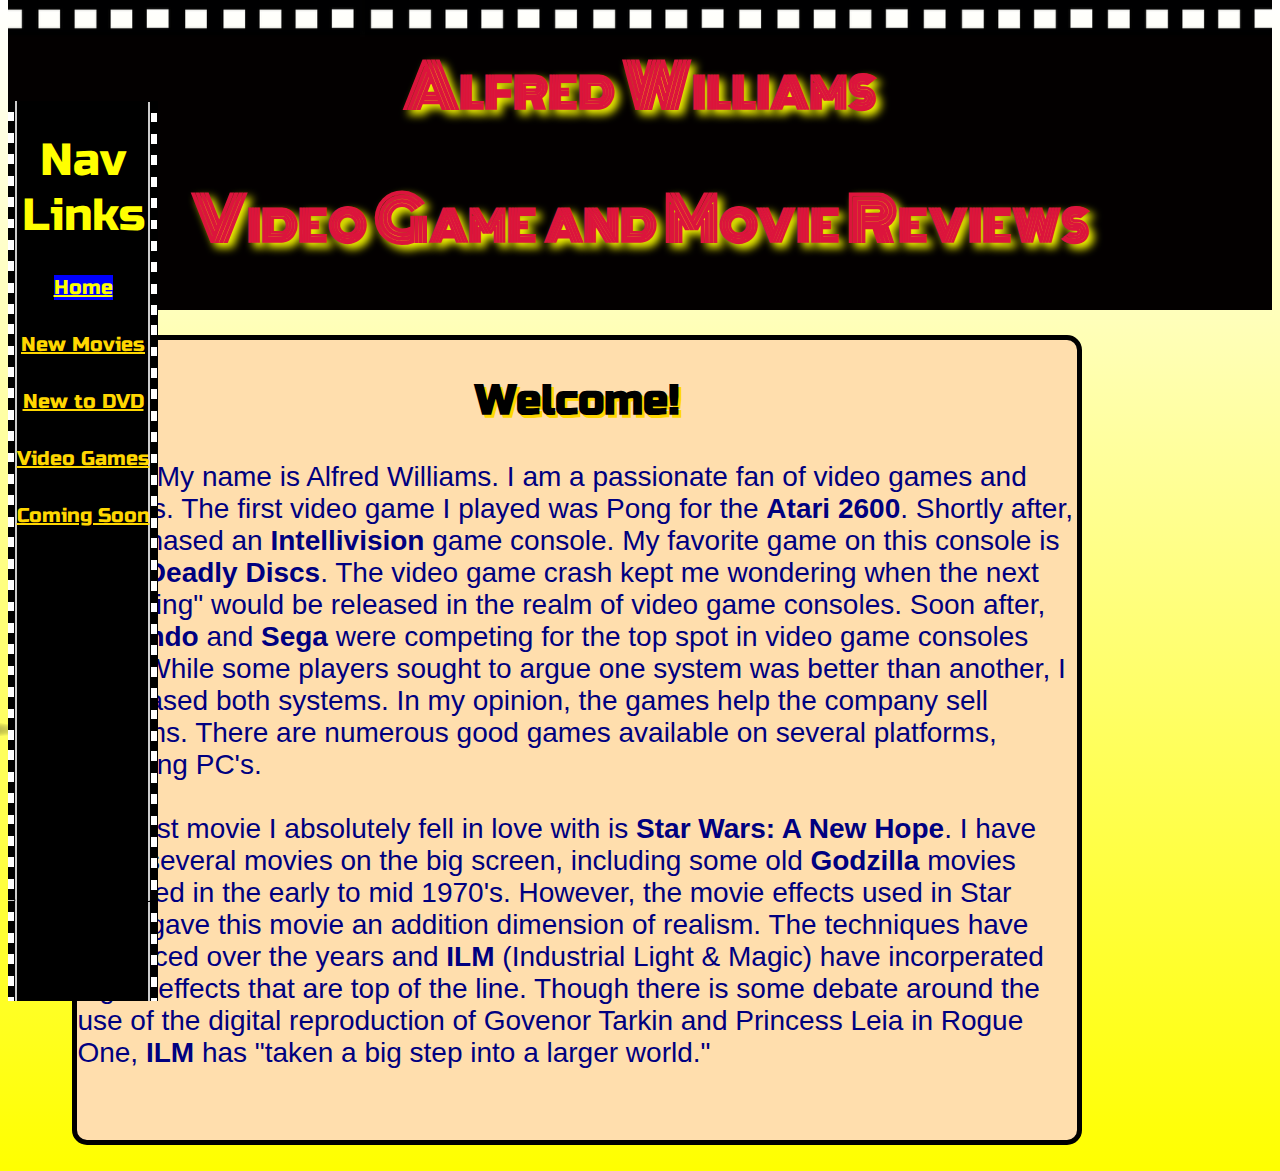
<file: index.html>
<!DOCTYPE html>
<html>
  <head>
    <title>Alfred Williams</title>
    <link rel="stylesheet" type="text/css" href="mystyle.css">
    <link href="https://fonts.googleapis.com/css?family=Russo+One|Monoton" rel="stylesheet">
  </head>
  <body bgcolor="#607625" link="gold" vlink="red">
    <header>
      <span>
        <h1>Alfred Williams</h1>
        <h1>Video Game and Movie Reviews</h1>
      </span>
    </header>

    <center>
      <ul>
        <br>
        <li class="link">Nav<Br>Links</li>
        <br>
        <li><a class="active" href="#home">Home</a></li>
        <br>
        <li><a href="movies.html">New Movies</a></li>
        <br>
        <li><a href="dvd.html">New to DVD</a></li>
        <br>
        <li><a href="games.html">Video Games</a></li>
        <br>
        <li><a href="comingsoon.html">Coming Soon</a></li>
      </ul>
    </center>

    <article class="first">
      <img class="poster" src="images/moviecamera.jpg" alt="movie camera">
      <center><h2>Welcome!</h2></center>
      Hello!  My name is Alfred Williams.  I am a passionate fan of video games and movies.  The first video game I played was Pong for the <b>Atari 2600</b>.  Shortly after,
      I purchased an <b>Intellivision</b> game console.  My favorite game on this console is <b>Tron Deadly Discs</b>.  The video game crash kept me wondering when the next "big thing"
      would be released in the realm of video game consoles.  Soon after, <b>Nintendo</b> and <b>Sega</b> were competing for the top spot in video game consoles sold.  While some players
      sought to argue one system was better than another, I purchased both systems.  In my opinion, the games help the company sell systems.  There are numerous good games
      available on several platforms, including PC's.
      <br><br>
      The first movie I absolutely fell in love with is <b>Star Wars: A New Hope</b>.  I have seen several movies on the big screen, including some old <b>Godzilla</b> movies released in
      the early to mid 1970's.  However, the movie effects used in Star Wars gave this movie an addition dimension of realism.  The techniques have advanced over the years
      and <b>ILM</b> (Industrial Light & Magic) have incorperated digital effects that are top of the line.  Though there is some debate around the use of the digital reproduction
      of Govenor Tarkin and Princess Leia in Rogue One, <b>ILM</b> has "taken a big step into a larger world."
    </article>

  </body>

</html>
</file>
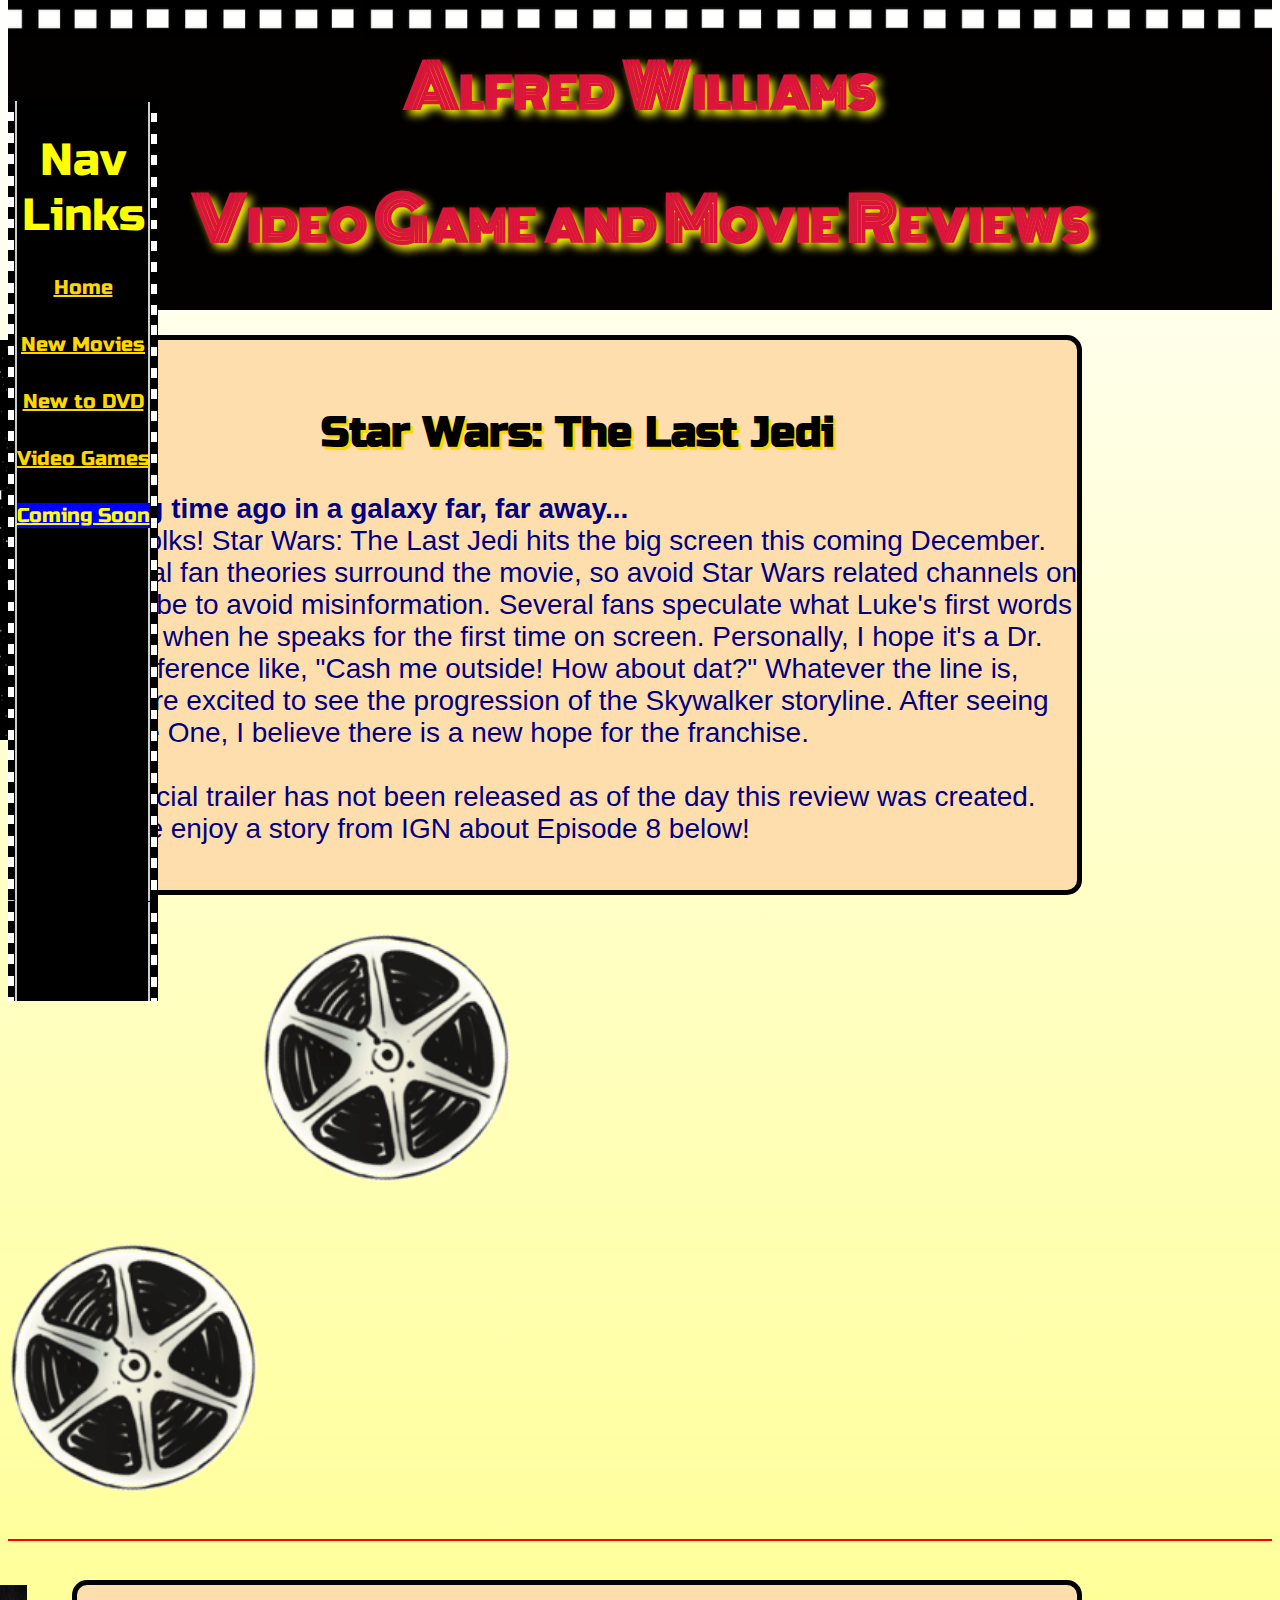
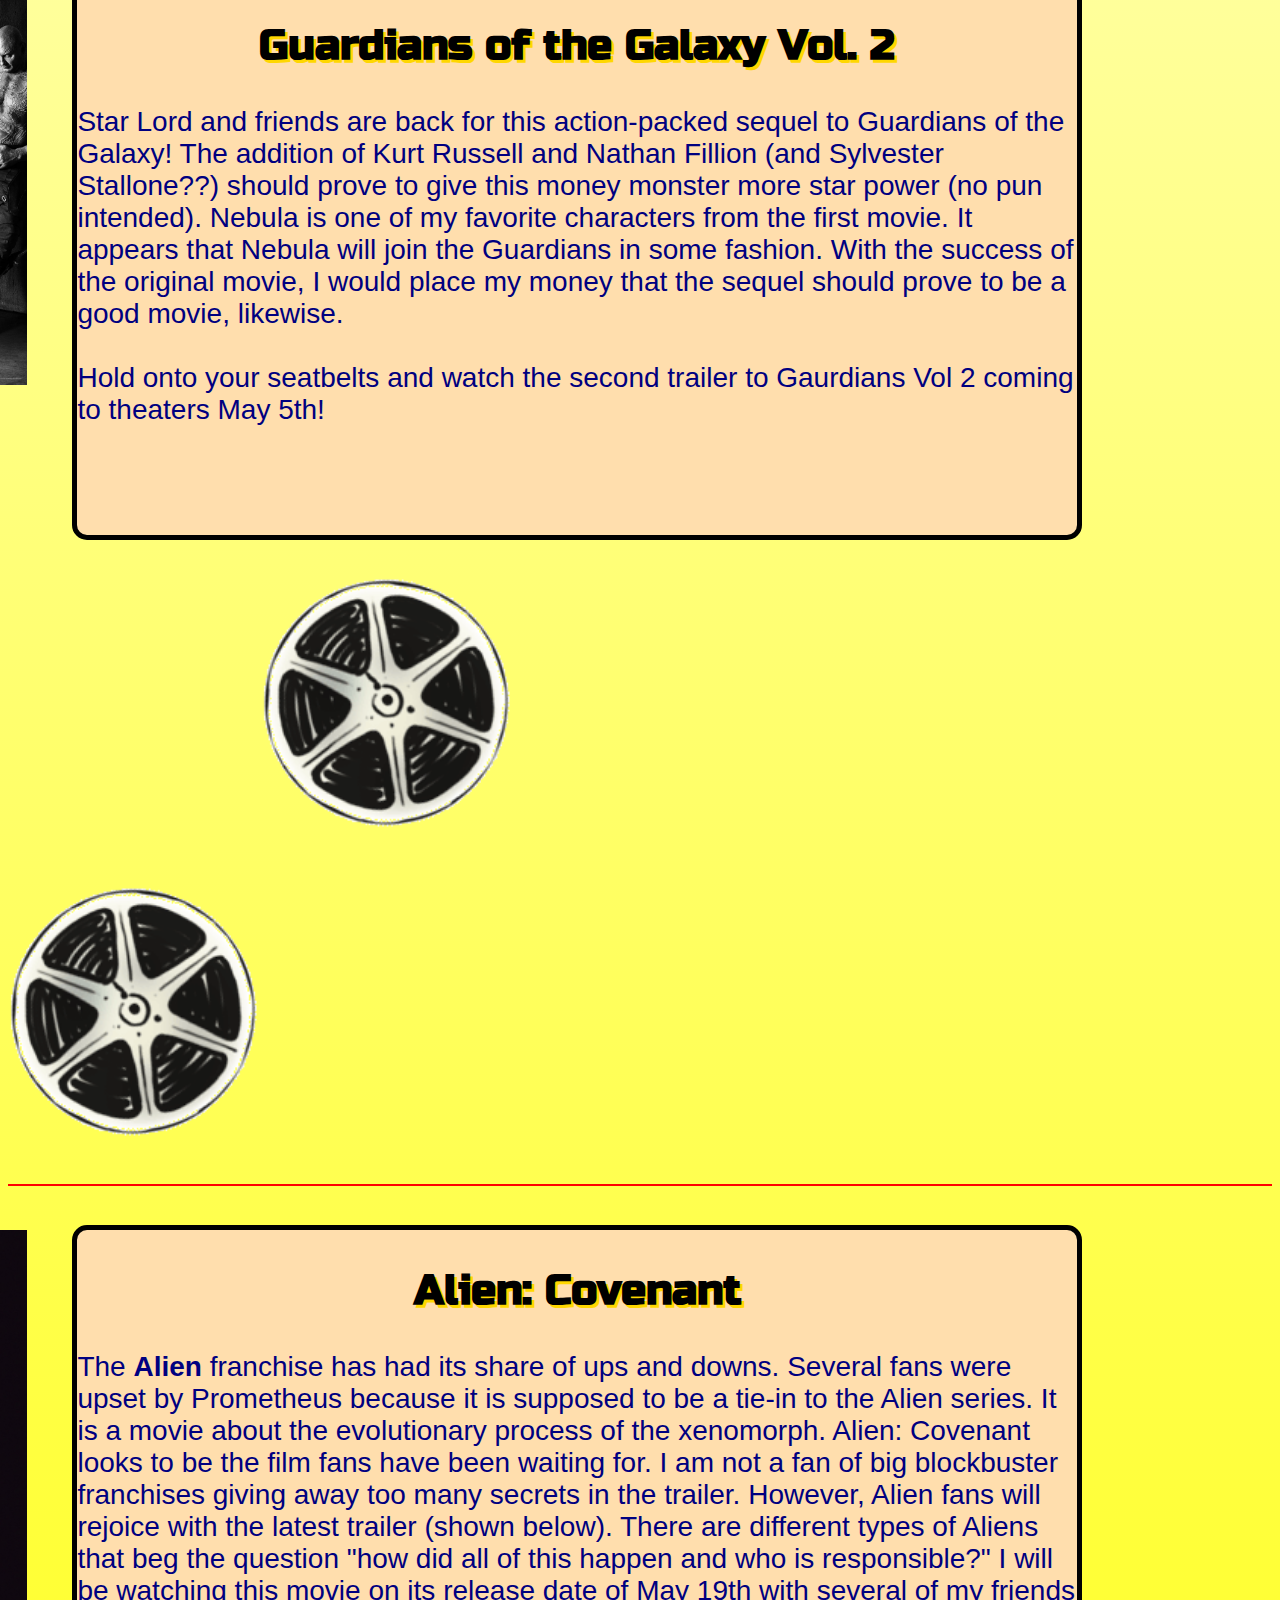
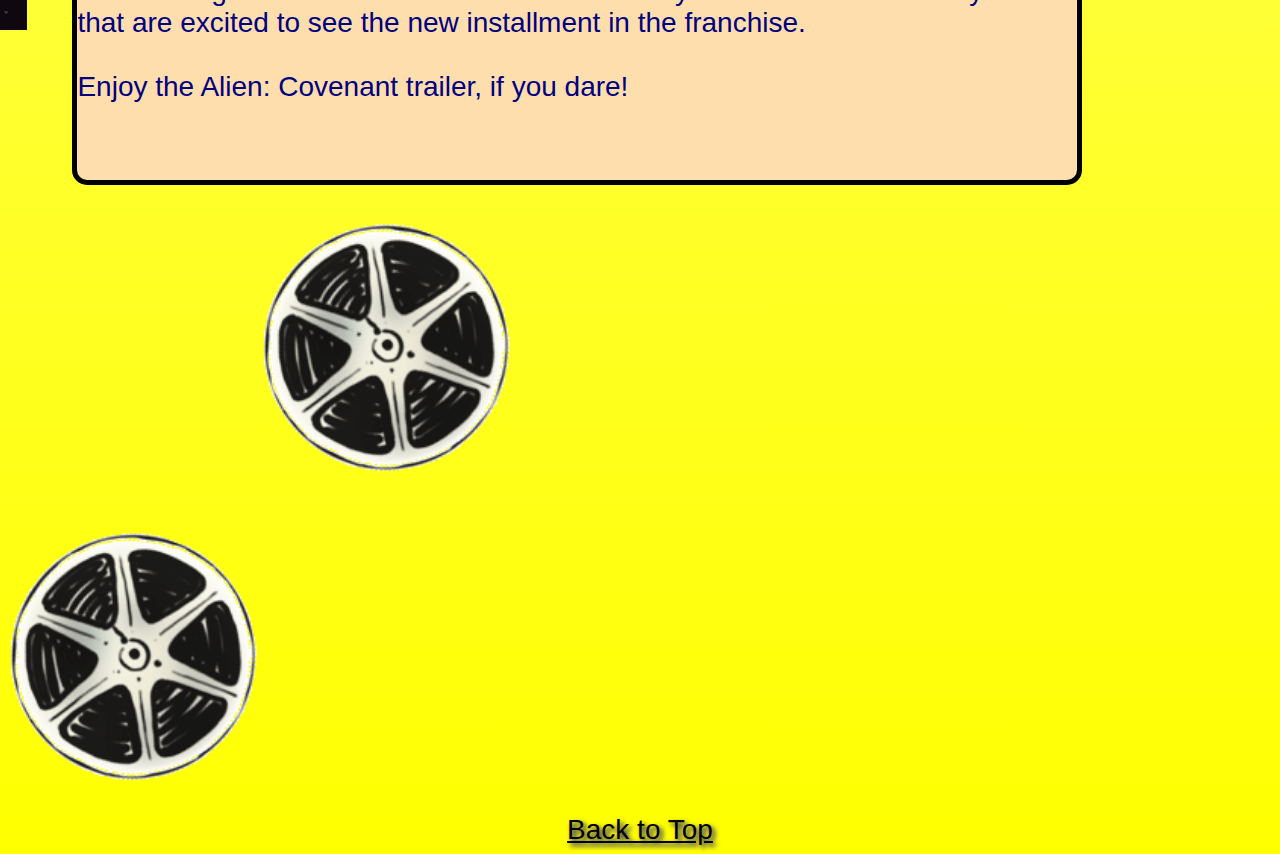
<file: comingsoon.html>
<!DOCTYPE html>
<html>

  <head>
    <title>Alfred Williams</title>
    <link rel="stylesheet" type="text/css" href="mystyle.css">
    <link href="https://fonts.googleapis.com/css?family=Russo+One|Monoton" rel="stylesheet">
  </head>

  <a href="top"></a>

  <body bgcolor="#607625" link="gold" vlink="red">
      <header>
        <span>
          <h1>Alfred Williams</h1>
          <h1>Video Game and Movie Reviews</h1>
        </span>
      </header>

      <center>
        <ul>
          <br>
          <li class="link">Nav<Br>Links</li>
          <br>
          <li><a href="index.html">Home</a></li>
          <br>
          <li><a href="movies.html">New Movies</a></li>
          <br>
          <li><a href="dvd.html">New to DVD</a></li>
          <br>
          <li><a href="games.html">Video Games</a></li>
          <br>
          <li><a class="active" href="#comingsoon">Coming Soon</a></li>
        </ul>
      </center>

      <article>
        <img class="first"><img class="poster" src="images/lastjedi.jpg" alt="lastjedi">
          <center><h2>Star Wars: The Last Jedi</h2></center>
          <b>A long time ago in a galaxy far, far away...</b>
          <br>Yes, folks!  Star Wars: The Last Jedi hits the big screen this coming December.  Several fan theories surround the movie, so avoid Star Wars related channels on YouTube to avoid misinformation.
          Several fans speculate what Luke's first words will be when he speaks for the first time on screen.  Personally, I hope it's a Dr. Phil reference like, "Cash me outside!  How about dat?"
          Whatever the line is, fans are excited to see the progression of the Skywalker storyline.  After seeing Rogue One, I believe there is a new hope for the franchise.
          <br><br>  An official trailer has not been released as of the day this review was created. Please enjoy a story from IGN about Episode 8 below!
      </article>

      <span>
        <iframe width="560" height="315" src="https://www.youtube.com/embed/oe9poOngiVo" frameborder="0"  allowfullscreen></iframe>
        <img class="reelL" src="images/reel.gif" alt="reel">
        <img class="reelR" src="images/reel.gif" alt="reel">
      </span>

      <hr color="red">

      <article>
        <img class="poster" src="images/guardian2poster.jpg" alt="guardians">
          <center><h2>Guardians of the Galaxy Vol. 2</h2></center>
          Star Lord and friends are back for this action-packed sequel to Guardians of the Galaxy!  The addition of Kurt Russell and Nathan Fillion (and Sylvester Stallone??) should prove to give this money
          monster more star power (no pun intended).  Nebula is one of my favorite characters from the first movie.  It appears that Nebula will join the Guardians in some fashion.  With the success of the
          original movie, I would place my money that the sequel should prove to be a good movie, likewise.
          <br><br>Hold onto your seatbelts and watch the second trailer to Gaurdians Vol 2 coming to theaters May 5th!
      </article>

      <span>
        <iframe width="560" height="315" src="https://www.youtube.com/embed/duGqrYw4usE" frameborder="0"  allowfullscreen></iframe>
        <img class="reelL" src="images/reel.gif" alt="reel">
        <img class="reelR" src="images/reel.gif" alt="reel">
      </span>

      <hr color="red">

      <article>
        <img class="poster" src="images/aliencovenant.jpg" alt="alien">
          <center><h2>Alien: Covenant</h2></center>
          The <b>Alien</b> franchise has had its share of ups and downs.  Several fans were upset by Prometheus because it is supposed to be a
          tie-in to the Alien series.  It is a movie about the evolutionary process of the xenomorph.  Alien: Covenant looks to be the film fans have been waiting for.  I am not a fan of big blockbuster
          franchises giving away too many secrets in the trailer.  However, Alien fans will rejoice with the latest trailer (shown below).  There are different types of Aliens that beg the question
          "how did all of this happen and who is responsible?"  I will be watching this movie on its release date of May 19th with several of my friends that are excited to see the new installment
          in the franchise.
          <br><br>
          Enjoy the Alien: Covenant trailer, if you dare!
      </article>

      <span>
        <iframe width="560" height="315" src="https://www.youtube.com/embed/svnAD0TApb8" frameborder="0"  allowfullscreen></iframe>
        <img class="reelL" src="images/reel.gif" alt="reel">
        <img class="reelR" src="images/reel.gif" alt="reel">
      </span>

      <center>
        <a class="bottom" href="#top">Back to Top</a>
      </center>

  </body>

</html>
</file>
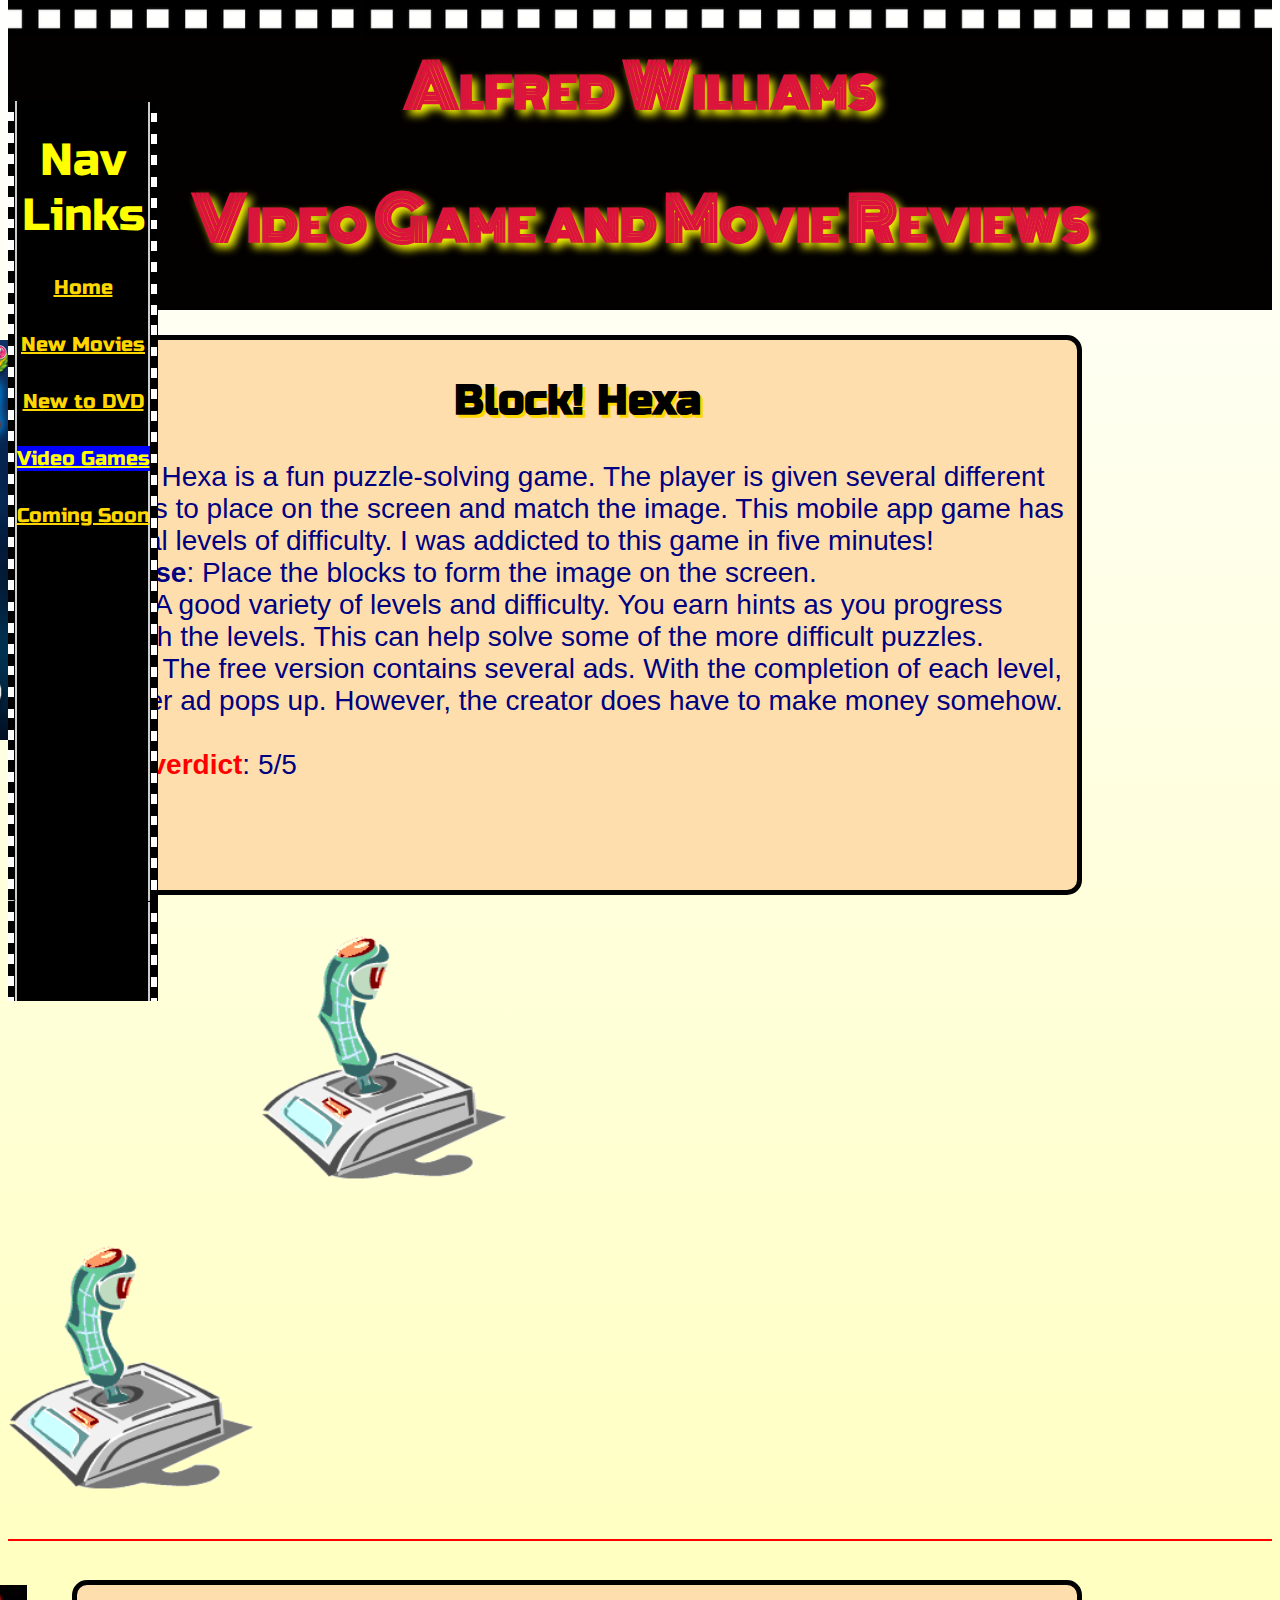
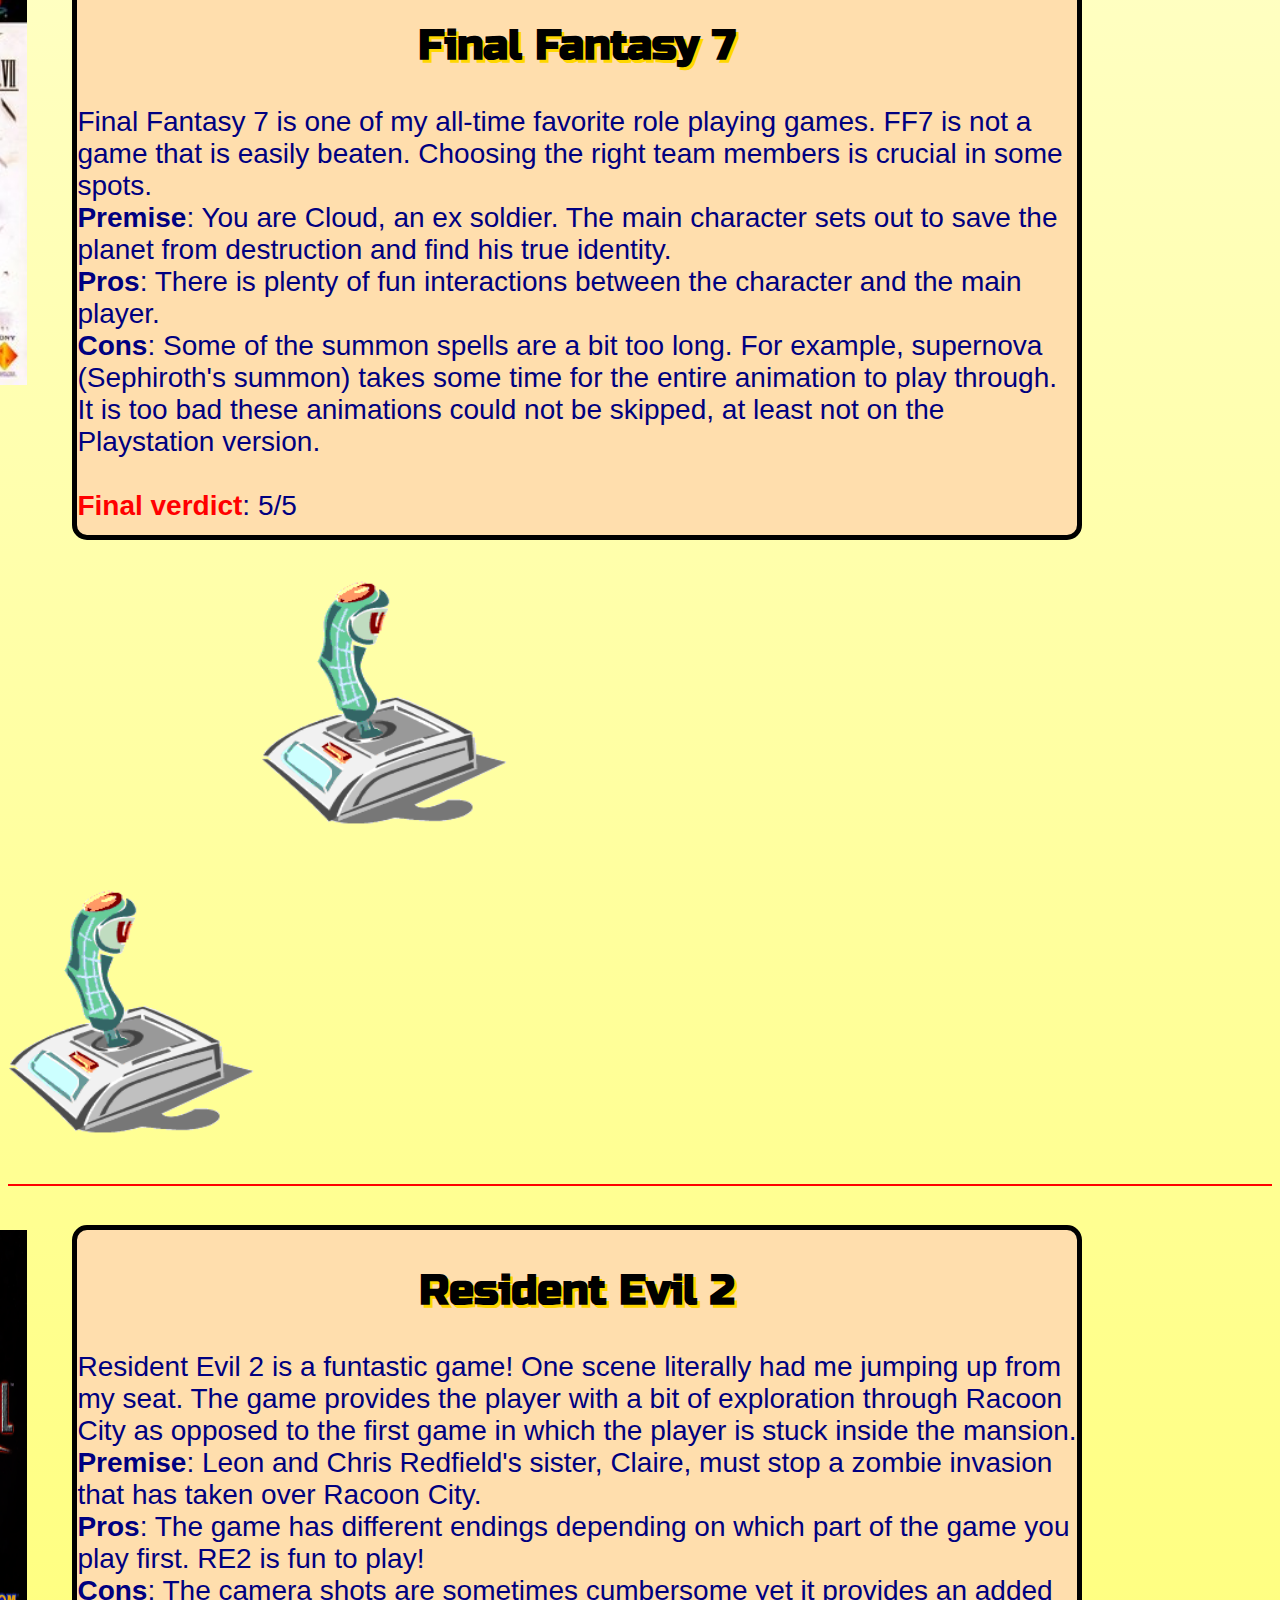
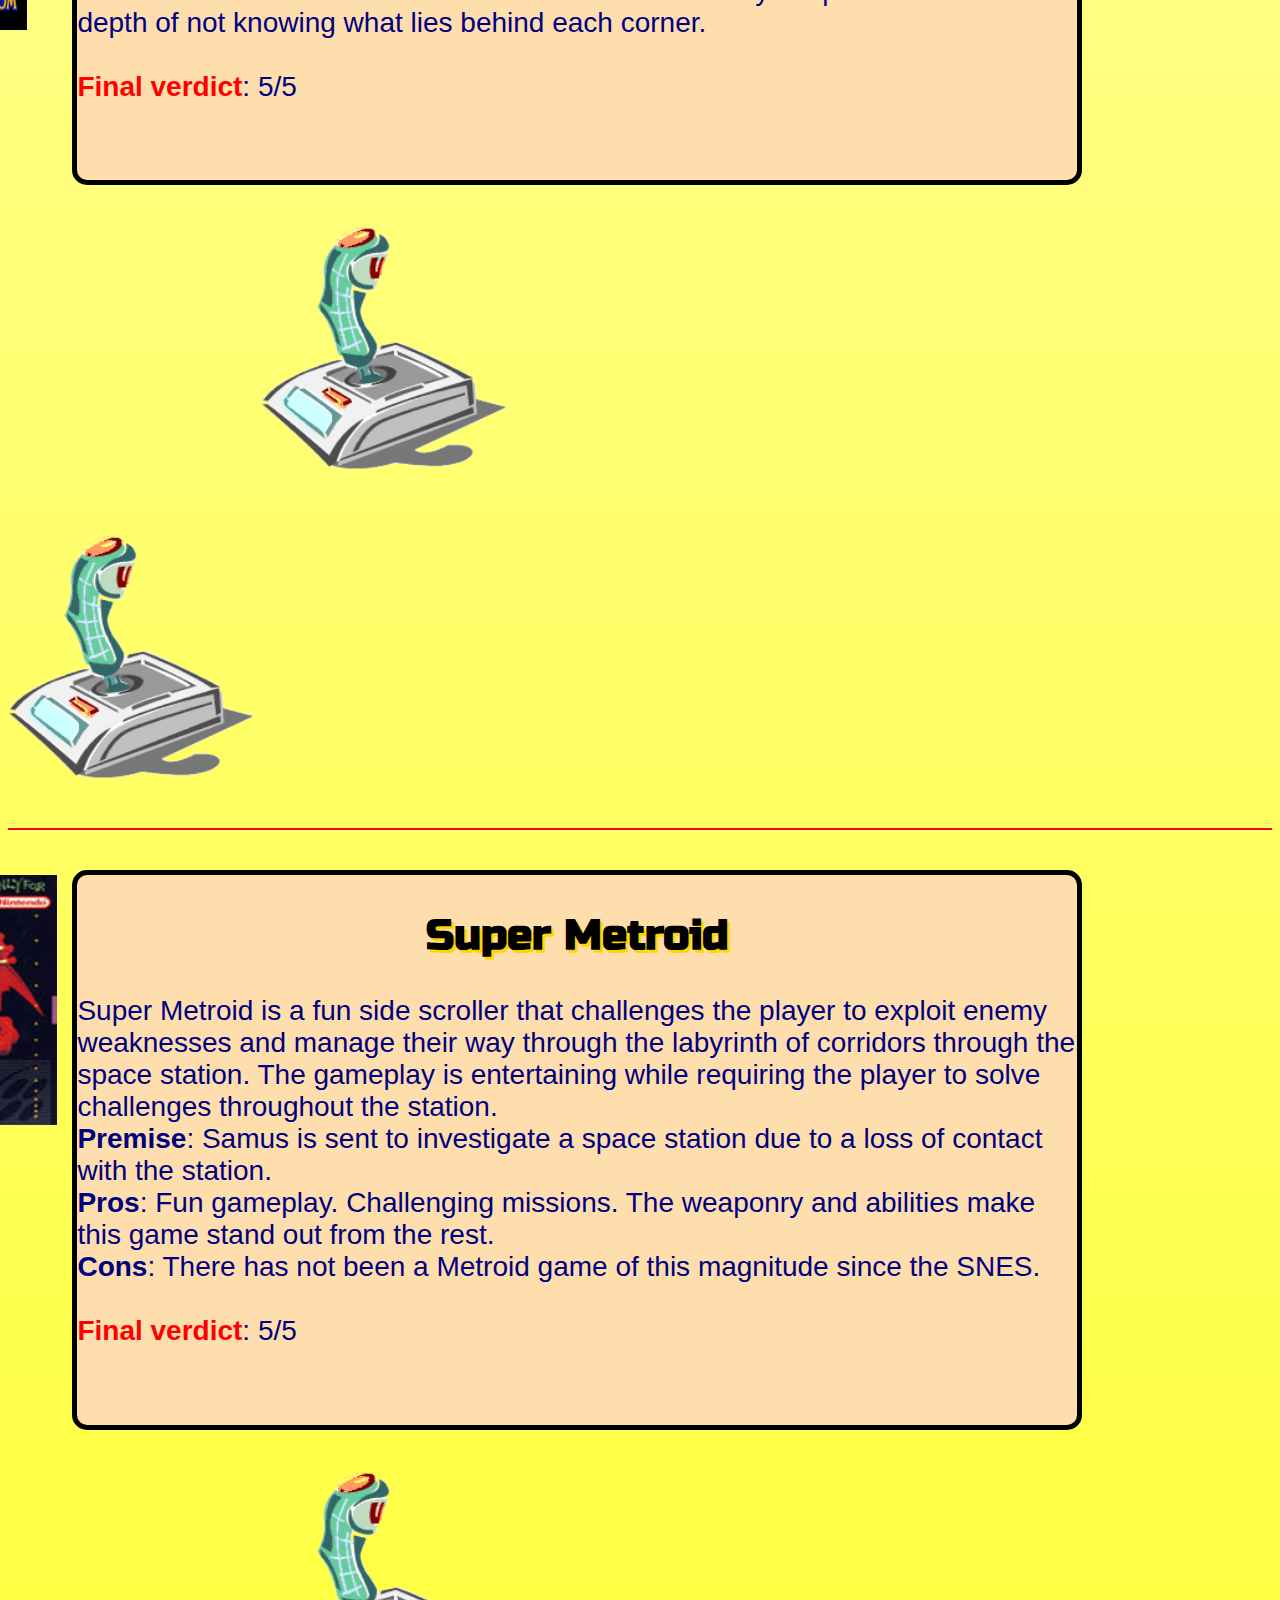
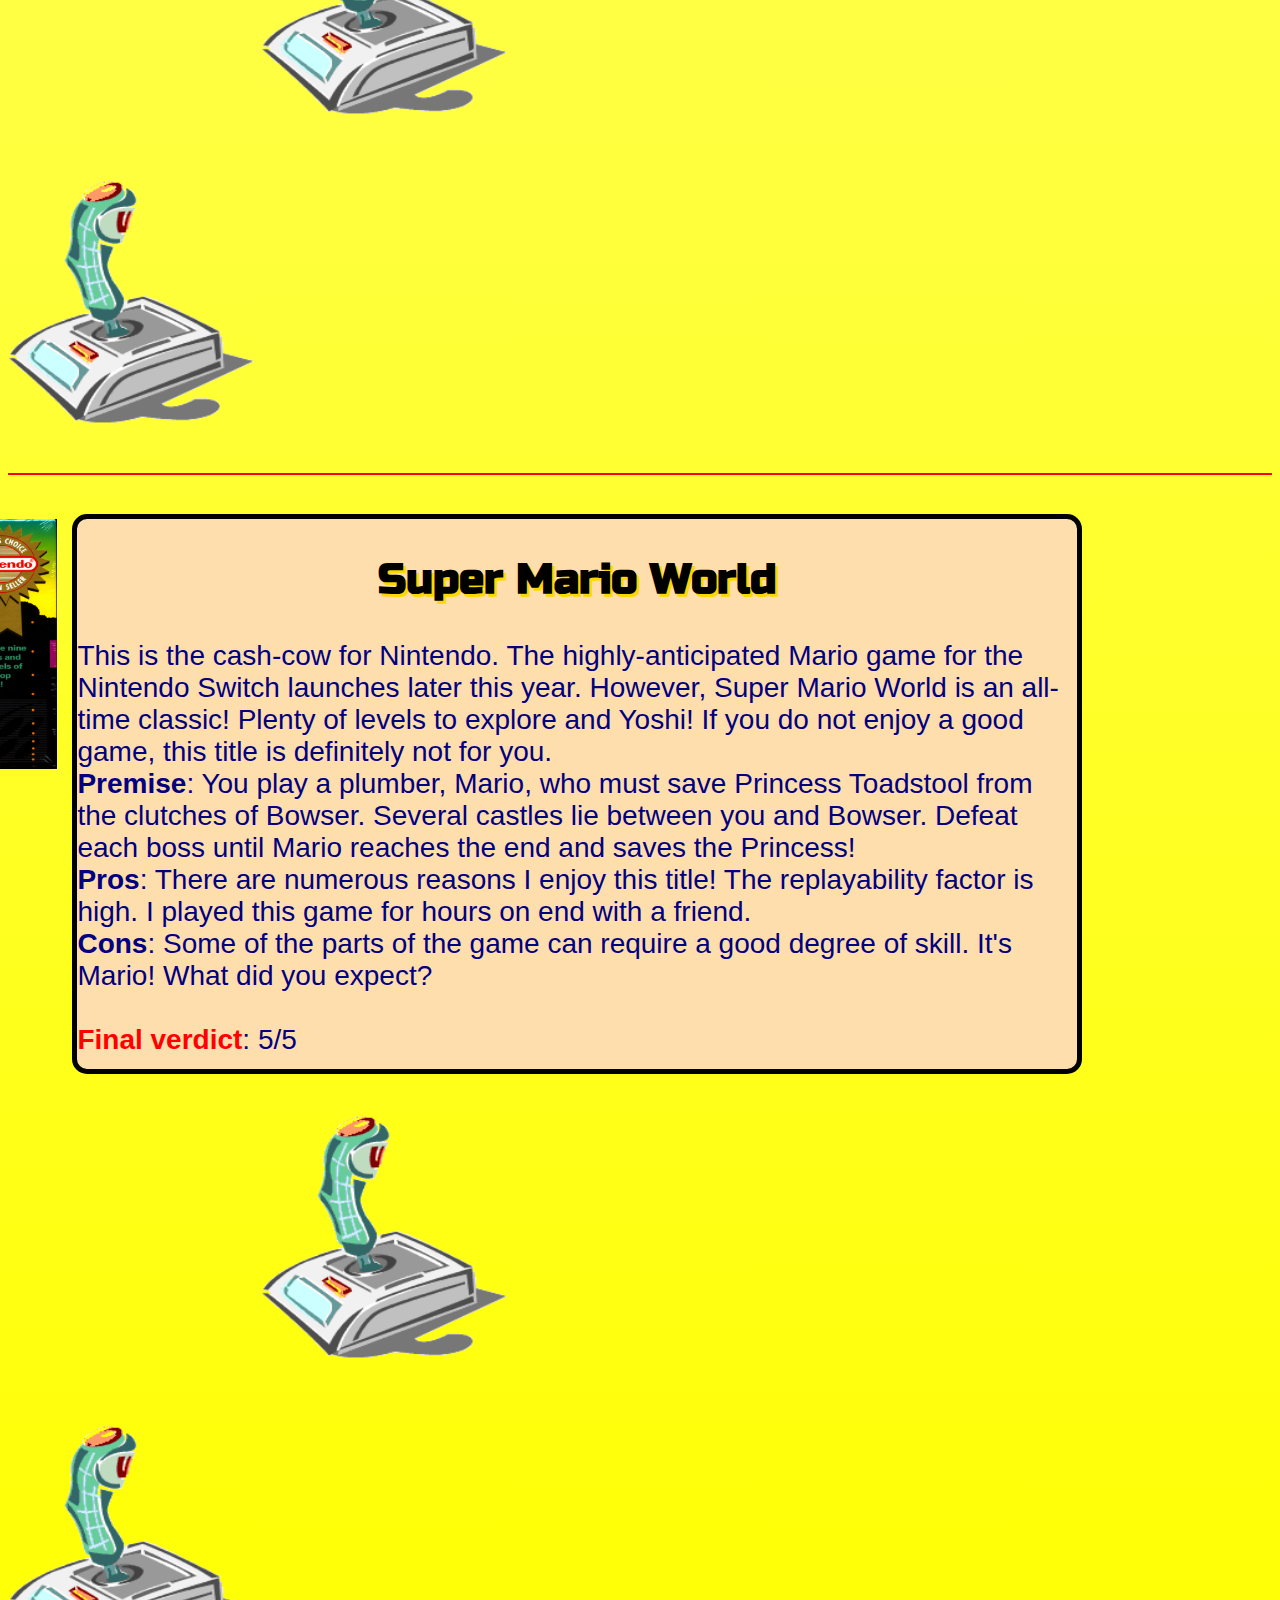
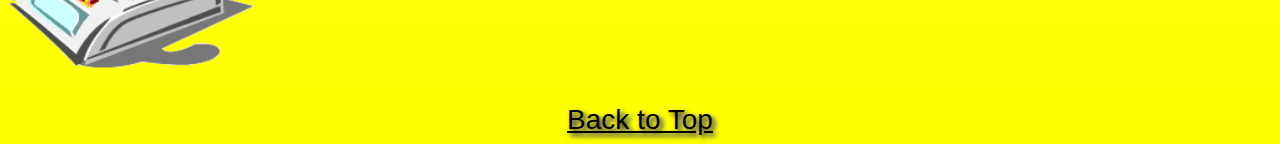
<file: games.html>
<!DOCTYPE html>
<html>

  <head>
    <title>Alfred Williams</title>
    <link rel="stylesheet" type="text/css" href="mystyle.css">
    <link href="https://fonts.googleapis.com/css?family=Russo+One|Monoton" rel="stylesheet">
  </head>

  <a href="top"></a>

  <body bgcolor="#607625" link="gold" vlink="red">
      <header>
        <span>
          <h1>Alfred Williams</h1>
          <h1>Video Game and Movie Reviews</h1>
        </span>
      </header>

      <center>
        <ul>
          <br>
          <li class="link">Nav<Br>Links</li>
          <br>
          <li><a href="index.html">Home</a></li>
          <br>
          <li><a href="movies.html">New Movies</a></li>
          <br>
          <li><a href="dvd.html">New to DVD</a></li>
          <br>
          <li><a class="active" href="#games">Video Games</a></li>
          <br>
          <li><a href="comingsoon.html">Coming Soon</a></li>
        </ul>
      </center>

      <article>
        <img class="poster" src="images/blockhexa.png" alt="block hexa"><center><h2>Block! Hexa</h2></center>Block! Hexa is a fun puzzle-solving game.  The player is given several different shapes
          to place on the screen and match the image.  This mobile app game has several levels of difficulty.  I was addicted to this game in five minutes!  <br><b>Premise</b>: Place the blocks to form the image on the screen.
          <br> <b>Pros</b>: A good variety of levels and difficulty.  You earn hints as you progress through the levels.  This can help solve some of the more difficult puzzles.<br><b>Cons</b>: The free version contains several
          ads.  With the completion of each level, another ad pops up.  However, the creator does have to make money somehow.
      <br><br>
      <b class="final">Final verdict</b>:  5/5 </article>

      <span>
        <iframe width="560" height="315" src="https://www.youtube.com/embed/tbEC_1bkD2M" frameborder="0"  allowfullscreen></iframe>
        <img class="reelL" src="images/joystick.gif" alt="reel">
        <img class="reelR" src="images/joystick.gif" alt="reel">
      </span>

      <hr color="red">

      <article>
        <img class="poster" src="images/finalfantasy7.jpg" alt="final fantasy 7">
        <center><h2>Final Fantasy 7</h2></center>
          Final Fantasy 7 is one of my all-time favorite role playing games.  FF7 is not a game that is easily beaten.  Choosing the right team members is crucial in some spots.<br><b>Premise</b>: You are Cloud, an ex soldier.
          The main character sets out to save the planet from destruction and find his true identity.
          <br> <b>Pros</b>: There is plenty of fun interactions between the character and the main player.
          <br><b>Cons</b>: Some of the summon spells are a bit too long.  For example, supernova (Sephiroth's summon)
          takes some time for the entire animation to play through.  It is too bad these animations could not be skipped, at least not on the Playstation version.
          <br><br>
          <b class="final">Final verdict</b>:  5/5
      </article>

      <span>
        <iframe width="560" height="315" src="https://www.youtube.com/embed/utVE4aUKYuY" frameborder="0"  allowfullscreen></iframe>
        <img class="reelL" src="images/joystick.gif" alt="reel">
        <img class="reelR" src="images/joystick.gif" alt="reel">
      </span>

      <hr color="red">

      <article>
        <img class="poster" src="images/residentevil2.png" alt="resident evil 2">
          <center><h2>Resident Evil 2</h2></center>
          Resident Evil 2 is a funtastic game!  One scene literally had me jumping up from my seat.  The game provides the player with a bit of exploration through Racoon City as opposed to the first game
          in which the player is stuck inside the mansion.
          <br><b>Premise</b>: Leon and Chris Redfield's sister, Claire, must stop a zombie invasion that has taken over Racoon City.
          <br> <b>Pros</b>: The game has different endings depending on which part of the game you play first.  RE2 is fun to play!
          <br><b>Cons</b>: The camera shots are sometimes cumbersome yet it provides an added depth of not knowing what lies behind each corner.
          <br><br>
          <b class="final">Final verdict</b>:  5/5
      </article>

      <span>
        <iframe width="560" height="315" src="https://www.youtube.com/embed/NW7DmsRKrDA" frameborder="0"  allowfullscreen></iframe>
        <img class="reelL" src="images/joystick.gif" alt="reel">
        <img class="reelR" src="images/joystick.gif" alt="reel">
      </span>

      <hr color="red">

      <article>
        <img class="snes" src="images/supermetroid.jpg" alt="super metroid">
        <center><h2>Super Metroid</h2></center>
        Super Metroid is a fun side scroller that challenges the player to exploit enemy weaknesses and
        manage their way through the labyrinth of corridors through the space station.  The gameplay is entertaining while requiring the player to solve challenges throughout the station.<br><b>Premise</b>: Samus is sent to investigate
        a space station due to a loss of contact with the station.
        <br> <b>Pros</b>: Fun gameplay.  Challenging missions.  The weaponry and abilities make this game stand out from the rest.
        <br><b>Cons</b>: There has not been a Metroid game of this magnitude since the SNES.
        <br><br>
        <b class="final">Final verdict</b>:  5/5
      </article>

      <span>
        <iframe width="560" height="315" src="https://www.youtube.com/embed/0mOsQ8GJJHc" frameborder="0"  allowfullscreen></iframe>
        <img class="reelL" src="images/joystick.gif" alt="reel">
        <img class="reelR" src="images/joystick.gif" alt="reel">
      </span>

      <hr color="red">

      <article>
        <img class="snes" src="images/supermario.jpg" alt="super mario">
          <center><h2>Super Mario World</h2></center>
          This is the cash-cow for Nintendo.  The highly-anticipated Mario game for the Nintendo Switch
          launches later this year.  However, Super Mario World is an all-time classic!  Plenty of levels to explore and Yoshi!  If you do not enjoy a good game, this title is definitely not for you.
          <br><b>Premise</b>: You play a plumber, Mario, who must save Princess Toadstool from the clutches of Bowser.  Several castles lie between you and Bowser.  Defeat each boss until Mario reaches
          the end and saves the Princess!
          <br> <b>Pros</b>: There are numerous reasons I enjoy this title!  The replayability factor is high.
          I played this game for hours on end with a friend.
          <br><b>Cons</b>: Some of the parts of the game can require a good degree of skill.  It's Mario!  What did you expect?
          <br><br>
          <b class="final">Final verdict</b>:  5/5
      </article>

      <span>
        <iframe width="560" height="315" src="https://www.youtube.com/embed/3RPYcfgKsNI" frameborder="0"  allowfullscreen></iframe>
        <img class="reelL" src="images/joystick.gif" alt="reel">
        <img class="reelR" src="images/joystick.gif" alt="reel">
      </span>

      <center>
        <a class="bottom" href="#top">Back to Top</a>
      </center>

  </body>

</html>
</file>
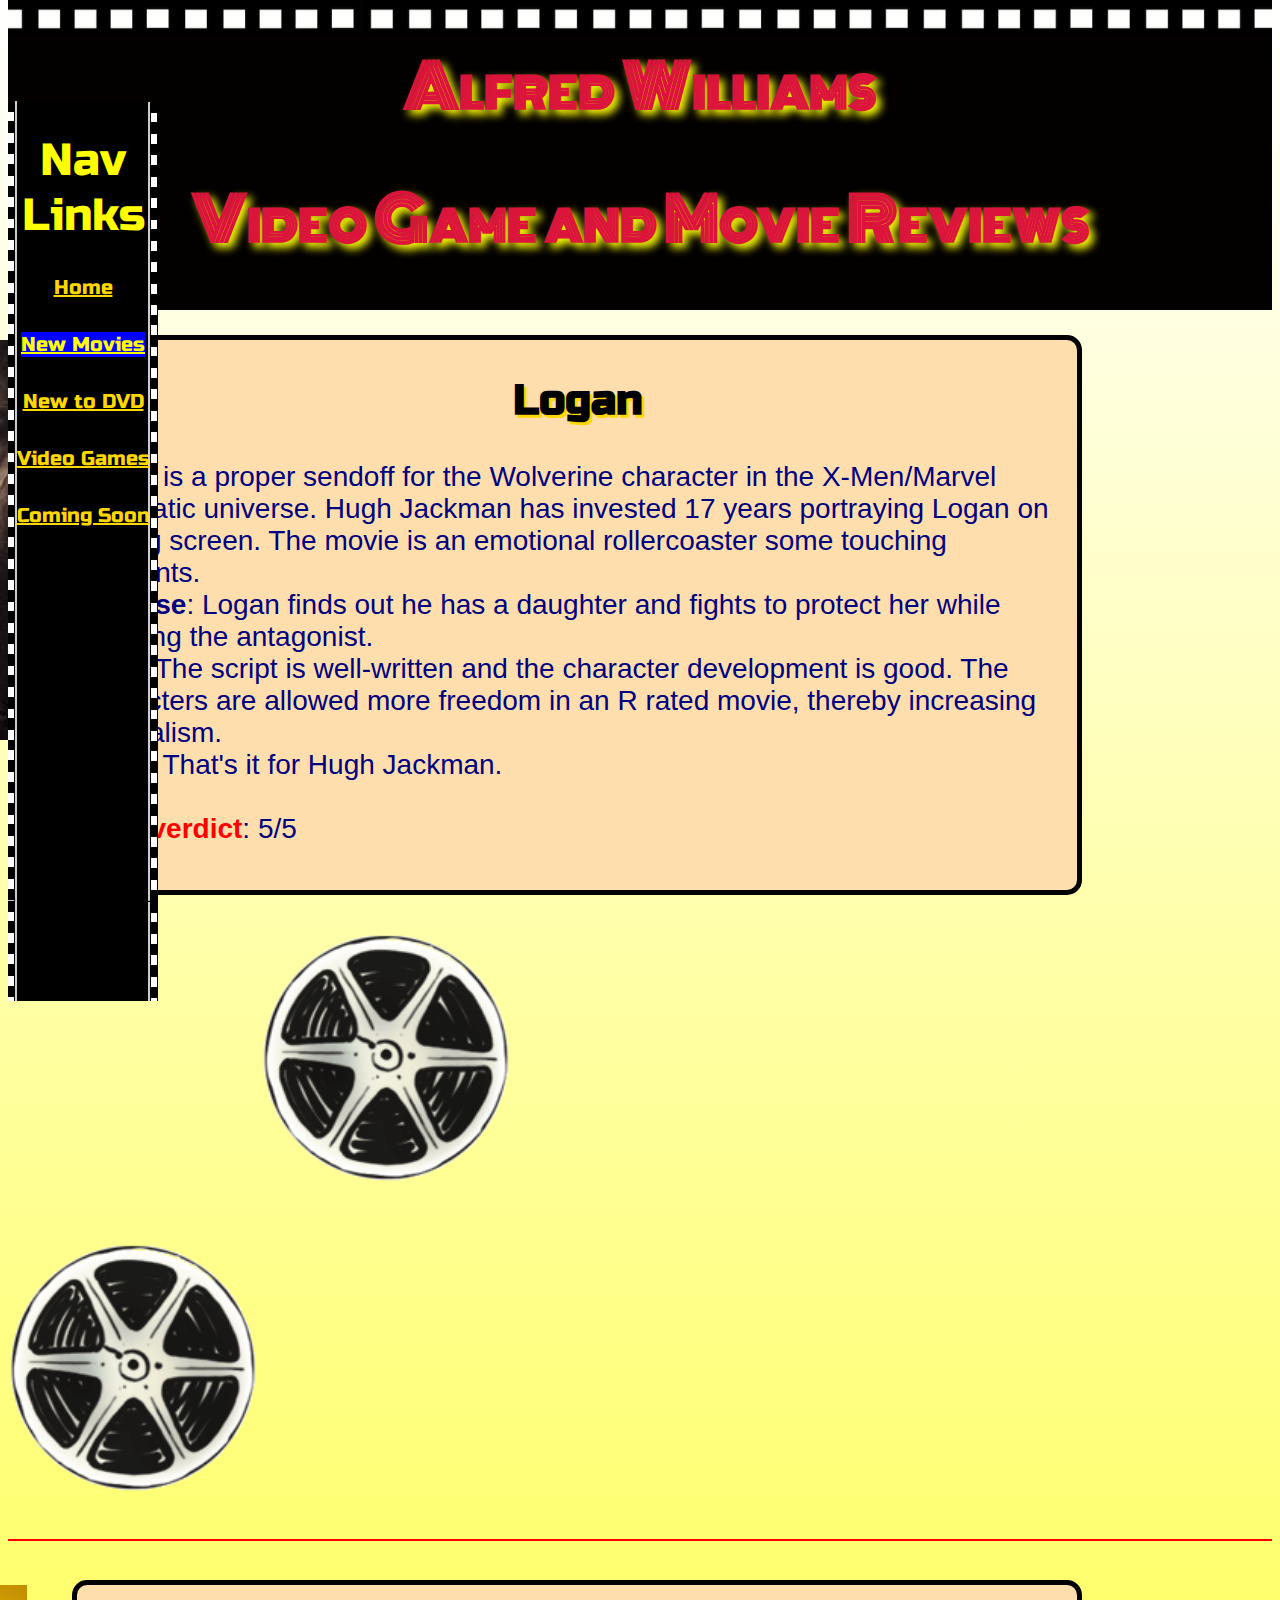
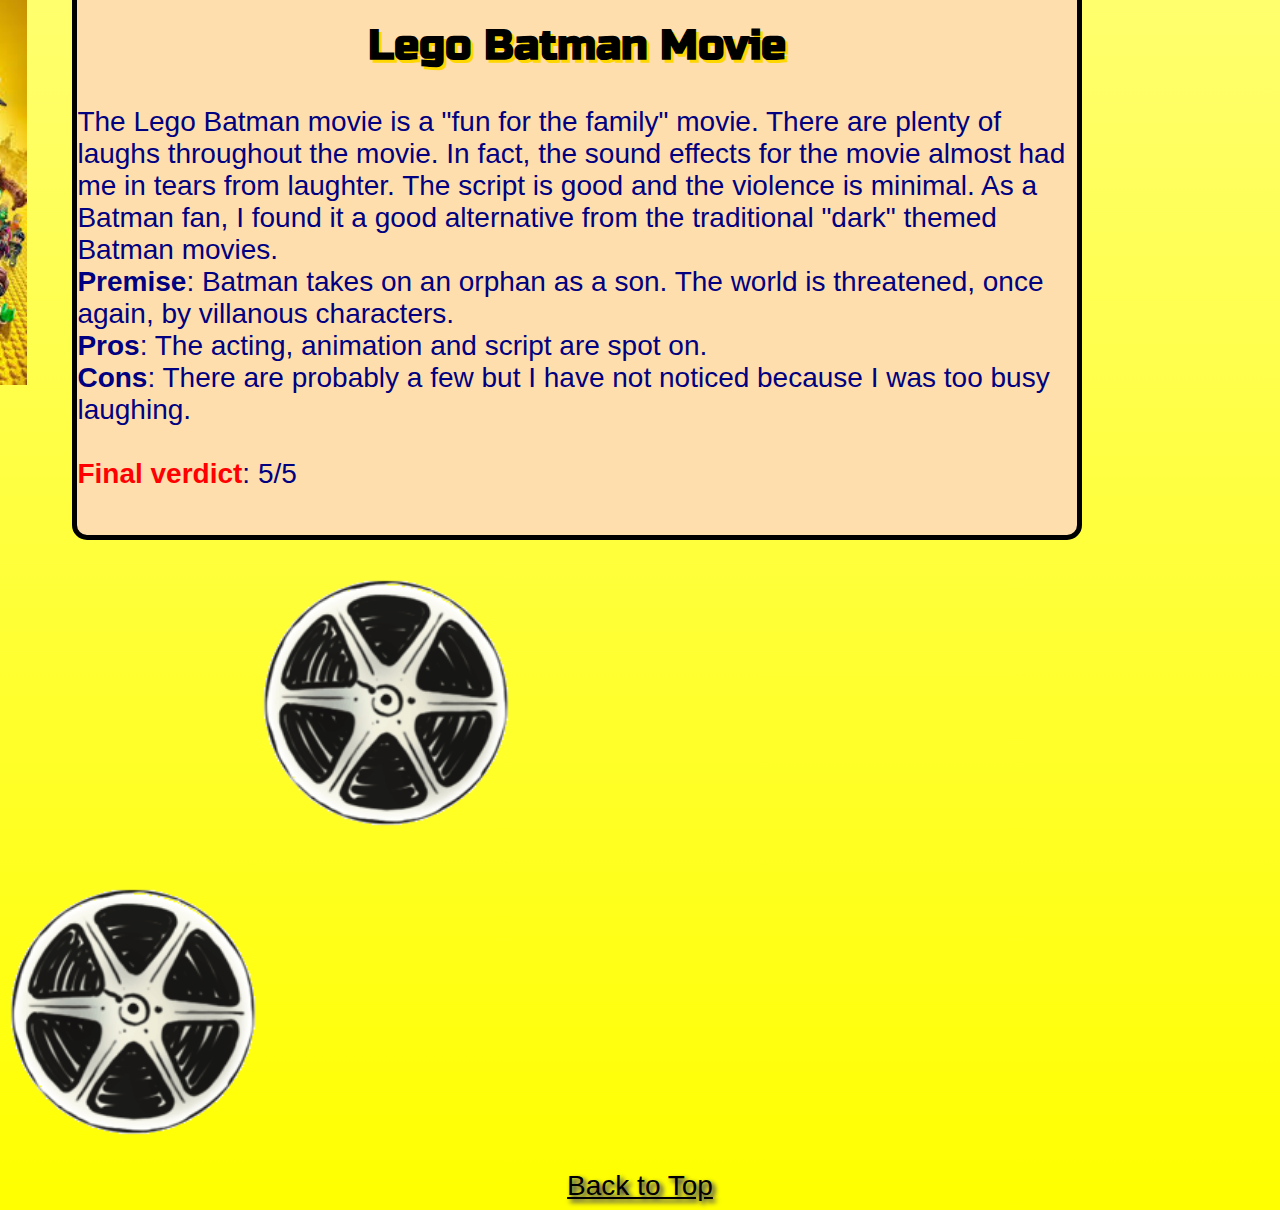
<file: movies.html>
<!DOCTYPE html>
<html>
  <head>
    <title>Alfred Williams</title>
    <link rel="stylesheet" type="text/css" href="mystyle.css">
    <link href="https://fonts.googleapis.com/css?family=Russo+One|Monoton" rel="stylesheet">
  </head>

  <a href="top"></a>

  <body link="gold" vlink="red">

    <header>
      <span>
        <h1>Alfred Williams</h1>
        <h1>Video Game and Movie Reviews</h1>
      </span>
    </header>

    <center>
      <ul>
        <br>
        <li class="link">Nav<Br>Links</li>
        <br>
        <li><a href="index.html">Home</a></li>
        <br>
        <li><a class="active" href="#movies">New Movies</a></li>
        <br>
        <li><a href="dvd.html">New to DVD</a></li>
        <br>
        <li><a href="games.html">Video Games</a></li>
        <br>
        <li><a href="comingsoon.html">Coming Soon</a></li>
      </ul>
    </center>

    <article>
      <img class="poster" src="images/logan.jpg" alt="logan">
        <center><h2>Logan</h2></center>
        Logan is a proper sendoff for the Wolverine character in the X-Men/Marvel cinematic universe.  Hugh Jackman has invested 17 years
        portraying Logan on the big screen.  The movie is an emotional rollercoaster some touching moments.  <br><b>Premise</b>:  Logan finds out he has
        a daughter and fights to protect her while avoiding the antagonist.<br> <b>Pros</b>: The script is well-written and the character development
        is good.  The characters are allowed more freedom in an R rated movie, thereby increasing the realism.<br><b>Cons</b>: That's it for Hugh Jackman.<br><br>
        <b class="final">Final verdict</b>:  5/5 </article>

    <span>
      <iframe width="560" height="315" src="https://www.youtube.com/embed/RH3OxVFvTeg" frameborder="0"  allowfullscreen></iframe>
      <img class="reelL" src="images/reel.gif" alt="reel">
      <img class="reelR" src="images/reel.gif" alt="reel">
    </span>

    <hr color="red">

    <article>
      <img class="poster" src="images/legobatman.jpg" alt="batman">
        <center><h2>Lego Batman Movie</h2></center>
        The Lego Batman movie is a "fun for the family" movie.  There are plenty of laughs throughout the movie.  In fact, the sound effects for
        the movie almost had me in tears from laughter.  The script is good and the violence is minimal.  As a Batman fan, I found it a good alternative
        from the traditional "dark" themed Batman movies.
        <br><b>Premise</b>:  Batman takes on an orphan as a son.  The world is threatened, once again, by villanous characters.
        <br><b>Pros</b>:  The acting, animation and script are spot on.
        <br><b>Cons</b>: There are probably a few but I have not noticed because I was too busy laughing.
        <br><br><b class="final">Final verdict</b>: 5/5
    </article>

    <span>
      <iframe width="560" height="315" src="https://www.youtube.com/embed/RRj4qsvCoVw" frameborder="0"  allowfullscreen></iframe>
      <img class="reelL" src="images/reel.gif" alt="reel">
      <img class="reelR" src="images/reel.gif" alt="reel">
    </span>

    <center>
      <a class="bottom" href="#top">Back to Top</a>
    </center>

  </body>

</html>
</file>
<file: mystyle.css>
header {
    margin: 0;
    padding: 0;
    float: top;
    background-image: url("images/filmstrip.png");
    height: 310px;
    width: 100%;
    margin-top: 0;
    overflow: auto;
    background-size: cover;
    margin-bottom: 0;
  }

  li a.active {
    color: yellow;
    background-color: blue;
  }

  li.link{
    font-family: 'Russo One', sans-serif;
    color: yellow;
    font-size: 45px;
  }

  li {
    font-family: 'Russo One', sans-serif;
    font-size: 20px;
  }

  ul {
    background-image: url("images/film_side.png");
    margin-top: -16.3%;
    padding: 0;
    width: 150px;
    height: 100%;
    overflow: auto;
    position: fixed;
  }

  a.bottom {
    font-family: "Sans-Serif", sans-serif;
    vertical-align: bottom;
    color: black;
    text-shadow: 3px 3px 5px navy;
  }

  article {
    border-radius: 15px;
    font-family: "Sans-Serif", sans-serif;
    background-color: navajowhite;
    float: right;
    width: 1000px;
    height: 550px;
    margin-top: 2%;
    border: 5px solid black;
    vertical-align: middle;
    margin-bottom: 2%;
    margin-right: 15%;
  }

  article.first {
    border-radius: 15px;
    font-family: "Sans-Serif", sans-serif;
    background-color: navajowhite;
    width: 1000px;
    height: 800px;
    margin-top: 2%;
    border: 5px solid black;
    vertical-align: middle;
    margin-bottom: 2%;
  }

  iframe {
    margin-left: 2%;
    padding-right: 2%;
  }

  h1 {
    color: crimson;
    font-family: 'Monoton', cursive;
    text-shadow: 5px 5px 8px yellow;
    font-size: 60px;
    font-variant: small-caps;
    text-align: center;
  }

  h2 {
    font-family: 'Russo One', sans-serif;
    color: black;
    text-shadow: 3px 3px gold;
  }

  img.poster {
    float: left;
    vertical-align: middle;
    width: 250px;
    height: 400px;
    margin-top: 0%;
    margin-left: -30%;
  }

  img.reelL {
    float: left;
    width: 250px;
    height: 250px;
    margin-top: 1%;
    margin-bottom: 2%;
    margin-left: 20%;
  }

  img.reelR {
    float: middle;
    width: 250px;
    height: 250px;
    margin-top: 0%;
    margin-bottom: 2%;
    padding-left: 0;
  }

  img.snes {
    float: left;
    width: 400px;
    height: 250px;
    margin-top: 0%;
    margin-bottom: 2%;
    margin-left: -42%;
  }

  b.final {
    color: red;
  }

  body {
    font-family: 'Baloo Bhaina', cursive;
    background-color: orange;
    background: linear-gradient(white, yellow);
    color: navy;
    font-family: "Comic Sans MS", cursive, sans-serif;
    font-size: 28px;
    margin-top: 0;
  }
</file>
